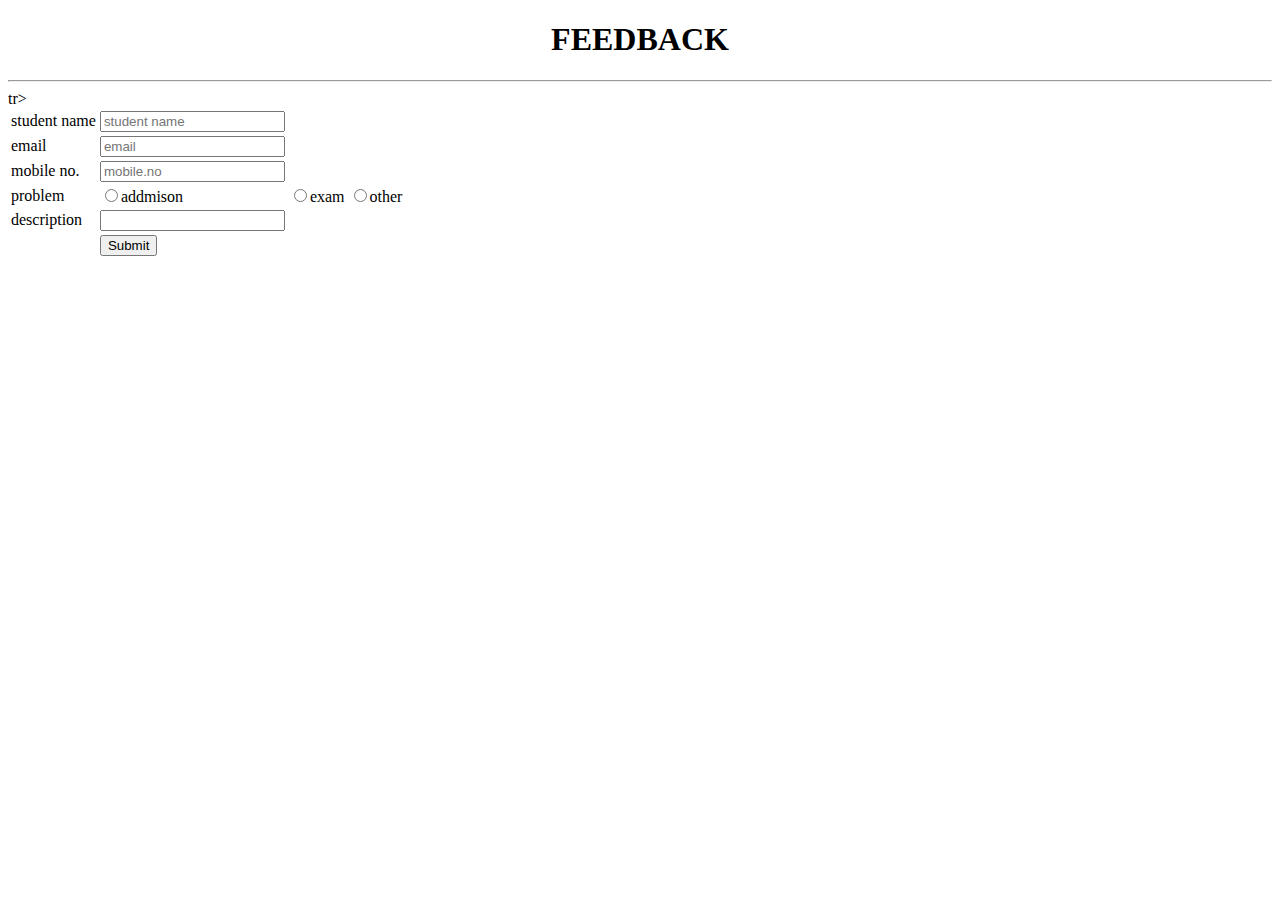
<file: feed.html>
<!DOCTYPE html>
<html>
    <head>
        <center><h1>FEEDBACK</h1></center>
        <hr>
        <table>
        <td> student name</td>
                <td> <input type="text" placeholder="student name"name=""> </td>
            </tr><tr> <td>email </td>
                <td> <input type="text" placeholder="email"name=""> </td></tr>
            </tr><tr> <td>mobile no. </td>
                <td> <input type="text" placeholder="mobile.no"name=""> </td></tr>
                tr> <td>  problem</td>
                <td> <input type="radio" placeholder=""name="gender" value="female">addmison  </td>
                <td> <input type="radio" placeholder=""name="gender" value="male">exam </td>
                <td> <input type="radio" placeholder=""name="gender" value="female">other  </td>
               <tr> <td> description</td>
                <td> <input type="tel"> </td></tr>
            </tr><tr> <td></td>
                <td> <input type="submit" placeholder="aubmit"name="submit"> </td></tr>
           
               
            </tr>  
                

        </table>
               
    </head>
</html>
</file>
